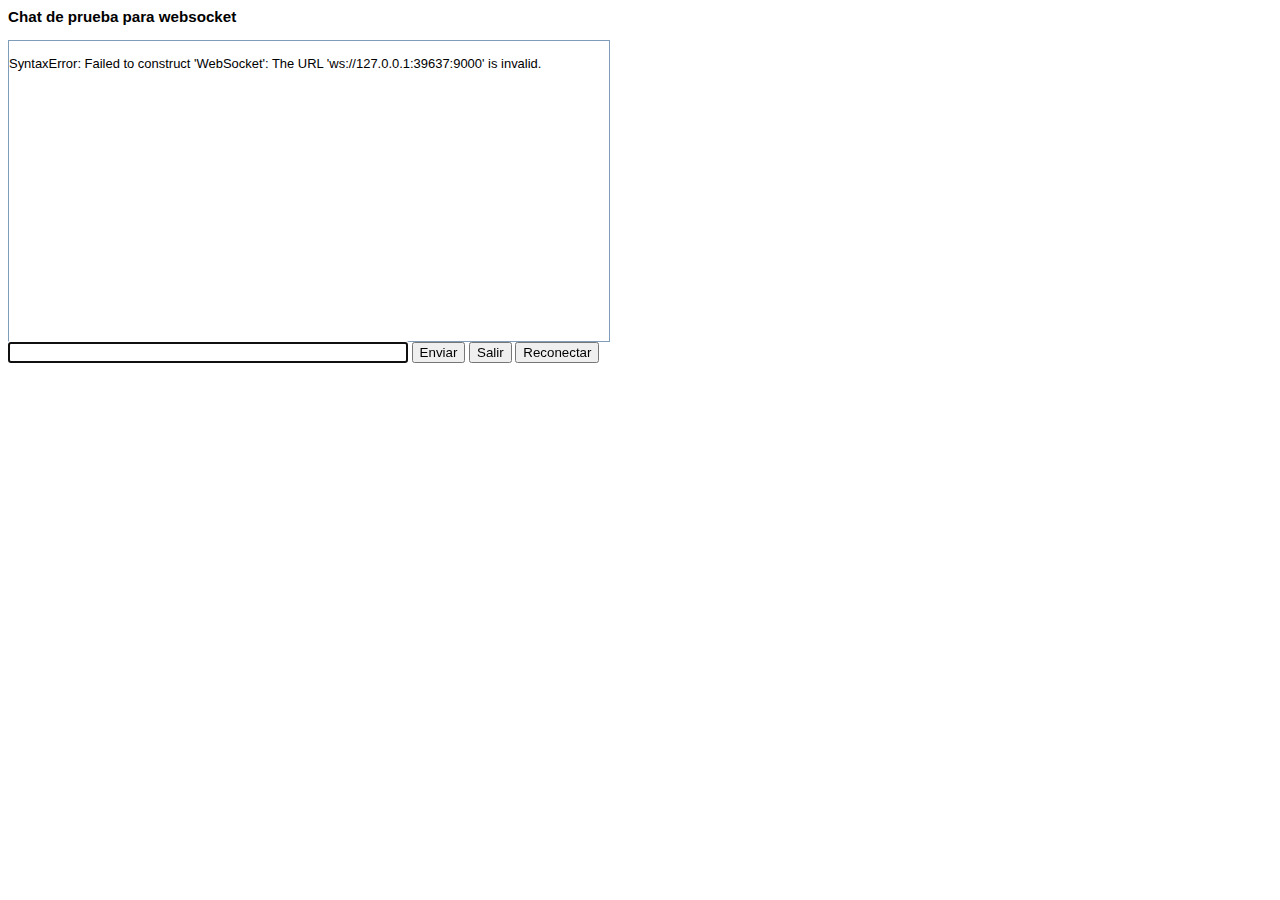
<file: client.html>
<html><head><title>WebSocket</title>
<style type="text/css">
html,body {
	font:normal 0.9em arial,helvetica;
}
#log {
	width:600px; 
	height:300px; 
	border:1px solid #7F9DB9; 
	overflow:auto;
}
#msg {
	width:400px;
}
</style>
<script type="text/javascript">
	var socket;
	
	function init() {
		var getUrl = window.location;
		var host = "ws://"+getUrl.host+":9000"; // SET THIS TO YOUR SERVER
		try {
			socket = new WebSocket(host);
			log('Servidor - status '+socket.readyState);
			socket.onopen    = function(msg) { 
								   log("Bienvenido - status "+this.readyState); 
							   };
			socket.onmessage = function(msg) { 
								   log("Recibiste: "+msg.data); 
							   };
			socket.onclose   = function(msg) { 
								   log("Desconectado - status "+this.readyState); 
							   };
		}
		catch(ex){ 
			log(ex); 
		}
		$("msg").focus();
	}
	
	
	function send(){
		var txt,msg;
		txt = $("msg");
		msg = txt.value;
		if(!msg) { 
			alert("El Mensaje No puede estar vacio"); 
			return; 
		}
		txt.value="";
		txt.focus();
		try { 
			socket.send(msg); 
			log('Enviaste: '+msg); 
		} catch(ex) { 
			log(ex); 
		}
	}
	
	function quit(){
		if (socket != null) {
			log("Adios!");
			socket.close();
			socket=null;
		}
	}
	
	function reconnect() {
		quit();
		init();
	}
	
	// Utilities
	function $(id){ return document.getElementById(id); }
	function log(msg){ $("log").innerHTML+="<br>"+msg; }
	function onkey(event){ if(event.keyCode==13){ send(); } }
	</script>

</head>
<body onload="init()">
<h3>Chat de prueba para websocket</h3>
<div id="log"></div>
<input id="msg" type="textbox" onkeypress="onkey(event)"/>
<button onclick="send(document.getElementById('msg').value)">Enviar</button>
<button onclick="quit()">Salir</button>
<button onclick="reconnect()">Reconectar</button>
</body>
</html>
</file>
